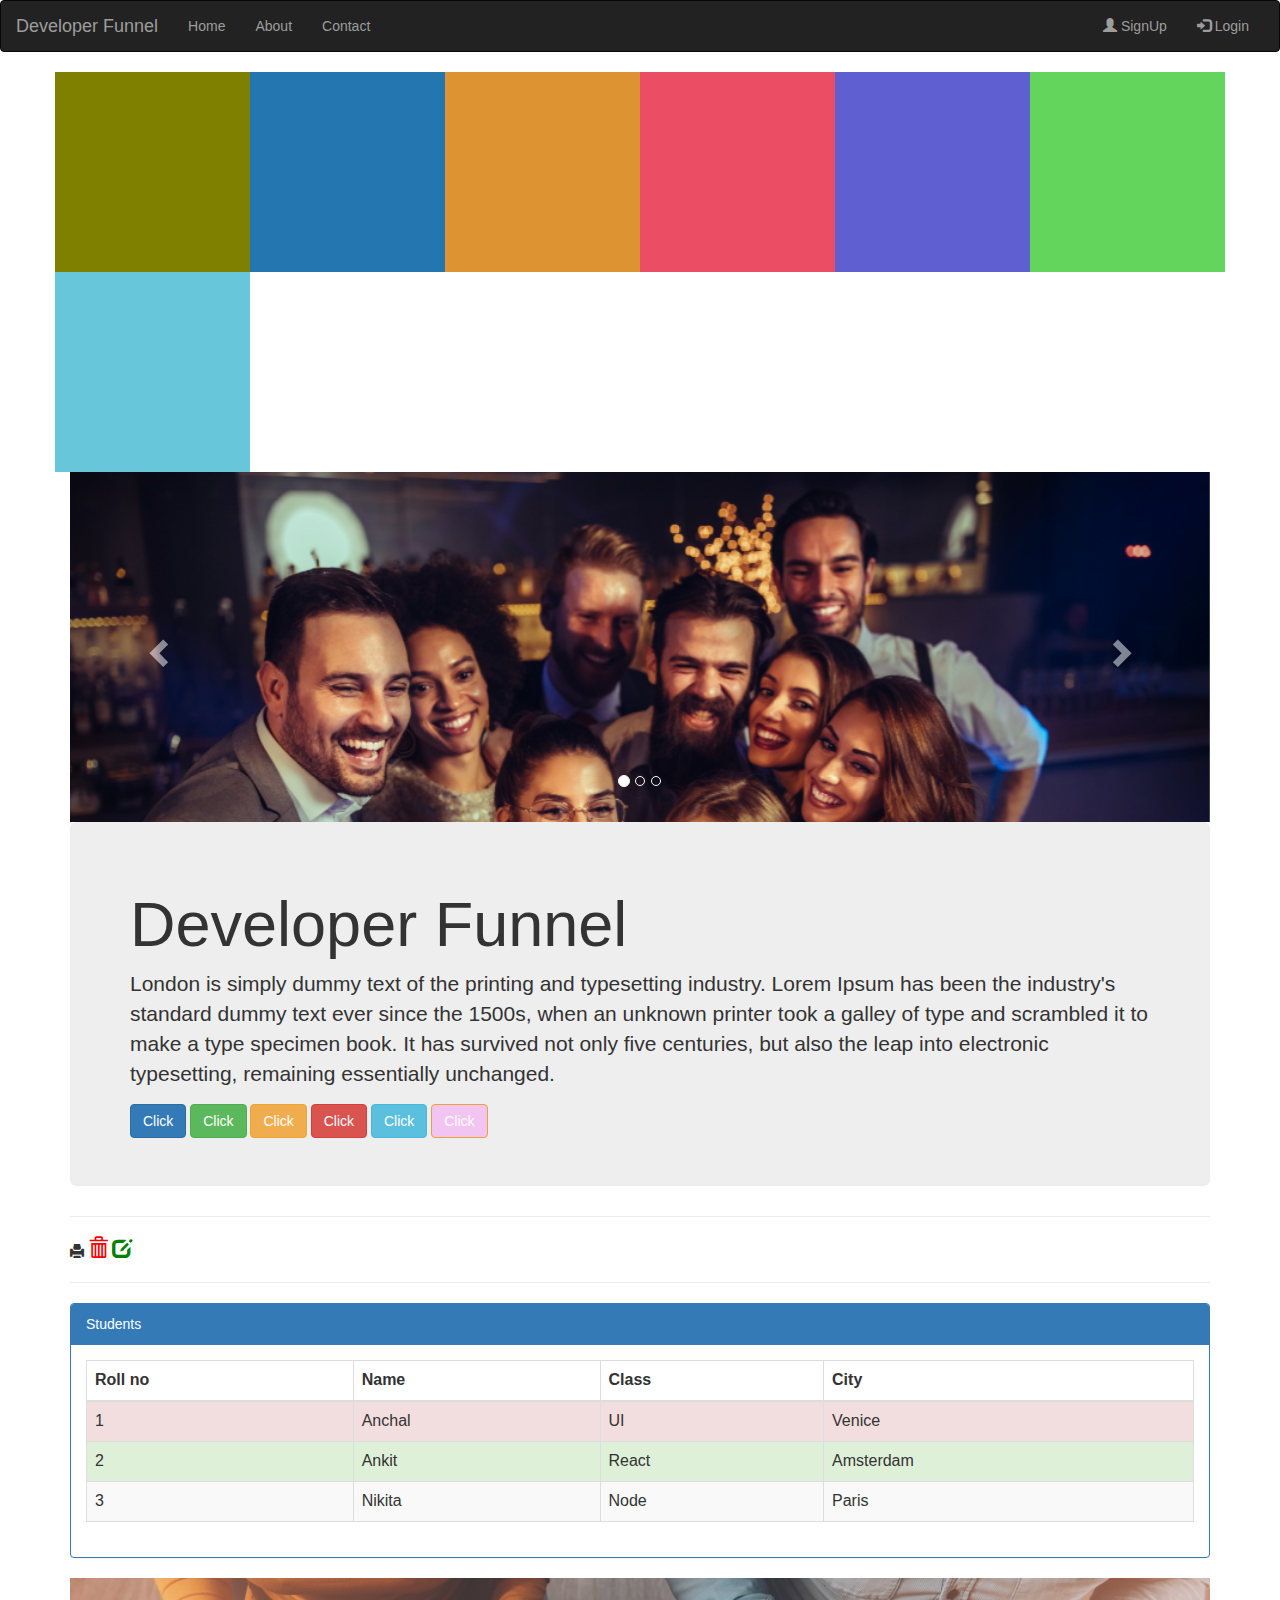
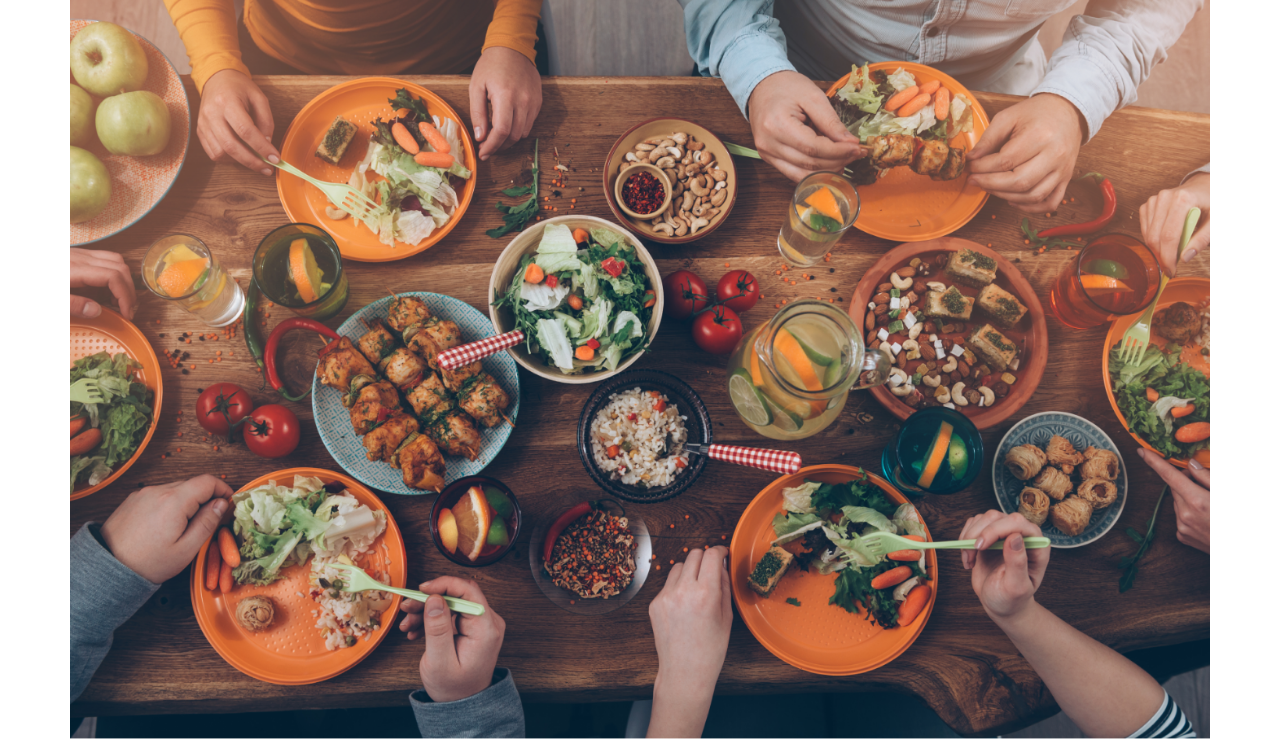
<file: edu_intern_sep_22-master/bootstrap/first.html>
<html>
    <head>
        <link rel="stylesheet" href="https://maxcdn.bootstrapcdn.com/bootstrap/3.4.1/css/bootstrap.min.css">
        <script src="https://ajax.googleapis.com/ajax/libs/jquery/3.6.0/jquery.min.js"></script>
        <script src="https://maxcdn.bootstrapcdn.com/bootstrap/3.4.1/js/bootstrap.min.js"></script>
        <link href="first.css" rel="stylesheet" type="text/css"/>
    </head>
    <body>
        <nav class="navbar navbar-inverse">
            <div class="container-fluid">
                <div class="navbar-header">
                    <button type="button" class="navbar-toggle" data-toggle="collapse"
                    data-target="#devNav">
                        <span class="icon-bar"></span>
                        <span class="icon-bar"></span>
                        <span class="icon-bar"></span>
                    </button>
                    <a class="navbar-brand" href="#">Developer Funnel</a>
                </div>
                <div id="devNav" class="collapse navbar-collapse">
                    <ul class="nav navbar-nav">
                        <li><a href="">Home</a></li>
                        <li><a href="">About</a></li>
                        <li><a href="">Contact</a></li>
                    </ul>
                    <ul class="nav navbar-nav navbar-right">
                        <li>
                            <a href="#">
                                <span class="glyphicon glyphicon-user"></span> SignUp
                            </a>
                        </li>
                        <li>
                            <a href="#">
                                <span class="glyphicon glyphicon-log-in"></span> Login
                            </a>
                        </li>
                    </ul>
                </div>
            </div>
        </nav>

        

        <div class="container">
            <div class="row">
                <div id="first" class="col-lg-2 col-md-3 col-sm-4 col-xs-6"></div>
                <div id="second" class="col-lg-2  col-md-3 col-sm-4 col-xs-6"></div>
                <div id="third" class="col-lg-2  col-md-3 col-sm-4 col-xs-6"></div>
                <div id="fourth" class="col-lg-2  col-md-3 col-sm-4 col-xs-6"></div>
                <div id="fifth" class="col-lg-2  col-md-3 col-sm-4 col-xs-6"></div>
                <div id="sixth" class="col-lg-2  col-md-3 col-sm-4 col-xs-6"></div>
                <div id="seventh" class="col-lg-2  col-md-3 col-sm-4 col-xs-6"></div>
            </div>
            <div id="devCarousel" class="carousel slide" data-ride="carousel">
                <ol class="carousel-indicators">
                    <li data-target="#devCarousel" data-slide-to="0" class="active"></li>
                    <li data-target="#devCarousel" data-slide-to="1"></li>
                    <li data-target="#devCarousel" data-slide-to="2"></li>
                </ol>
                <div class="carousel-inner">
                    <div class="item active slideDiv">
                        <img src="nightlife.png" alt="slider"/>
                    </div>
                    <div class="item slideDiv">
                        <img src="foodWallpaper.png" alt="slider"/>
                    </div>
                    <div class="item slideDiv">
                        <img src="holiday.png" alt="slider"/>
                    </div>
                </div> 

                <a class="left carousel-control" href="#devCarousel" data-slide="prev">
                    <span class="glyphicon glyphicon-chevron-left"></span>
                </a>
                <a class="right carousel-control" href="#devCarousel" data-slide="next">
                    <span class="glyphicon glyphicon-chevron-right"></span>
                </a>
            </div>
            <div class="jumbotron">
                <h1>Developer Funnel</h1>
                <p>
                    London is simply dummy text of the printing and typesetting industry. Lorem Ipsum has been the industry's standard dummy text ever since the 1500s, when an unknown printer took a galley of type and scrambled it to make a type specimen book. It has survived not only five centuries, but also the leap into electronic typesetting, remaining essentially unchanged. 
                </p>
                <button class="btn btn-primary" data-toggle="modal" data-target="#devModal">Click</button>
                <button class="btn btn-success">Click</button>
                <button class="btn btn-warning">Click</button>
                <button class="btn btn-danger">Click</button>
                <button class="btn btn-info">Click</button>
                <button class="btn btn-warning btn-purple">Click</button>
            </div>

            <div id="devModal" class="modal fade" role="dialog">
                <div class="modal-dialog">
                    <div class="modal-content">
                        <div class="modal-header">
                            <button type="button" class="close" data-dismiss="modal">
                                &times;
                            </button>
                        </div>
                        <div class="modal-body">
                            <center>
                                <h2>London</h2>
                            </center>
                            <p>
                                London is simply dummy text of the printing and typesetting industry. Lorem Ipsum has been the industry's standard dummy text ever since the 1500s, when an unknown printer took a galley of type and scrambled it to make a type specimen book. It has survived not only five centuries, but also the leap into electronic typesetting, remaining essentially unchanged. 
                            </p>
                        </div>
                        <div class="modal-footer">
                            <button type="button" class="btn btn-danger" data-dismiss="modal">
                                Close
                            </button>
                        </div>
                    </div>
                </div>
            </div>

            <hr/>
                <span class="glyphicon glyphicon-print"></span>
                <span class="glyphicon glyphicon-trash trash"></span>
                <span class="glyphicon glyphicon-edit edit"></span>
            <hr/>

            <div class="panel panel-primary">
                <div class="panel-heading">
                    Students
                </div>
                <div class="panel-body">
                    <table class="table table-striped table-bordered table-hover">
                        <thead>
                            <tr>
                                <th>Roll no</th>
                                <th>Name</th>
                                <th>Class</th>
                                <th>City</th>
                            </tr>
                        </thead>
                        <tbody>
                            <tr class="danger">
                                <td>1</td>
                                <td>Anchal</td>
                                <td>UI</th>
                                <td>Venice</td>
                            </tr>
                            <tr class="success">
                                <td>2</td>
                                <td>Ankit</td>
                                <td>React</td>
                                <td>Amsterdam</td>
                            </tr>
                            <tr>
                                <td>3</td>
                                <td>Nikita</td>
                                <td>Node</td>
                                <td>Paris</td>
                            </tr>
                        </tbody>
                    </table>
                </div>
            </div>

            
            <img src="foodWallpaper.png" class="img-responsive"/>

        </div>
        
    </body>
</html>

<!-- <nav class="navbar navbar-inverse">
    <div class="container-fluid">
        <div class="navbar-header">
            <a class="navbar-brand" href="#">Developer Funnel</a>
        </div>
        <ul class="nav navbar-nav">
            <li><a href="">Home</a></li>
            <li><a href="">About</a></li>
            <li><a href="">Contact</a></li>
        </ul>
    </div>
    
</nav> -->
</file>
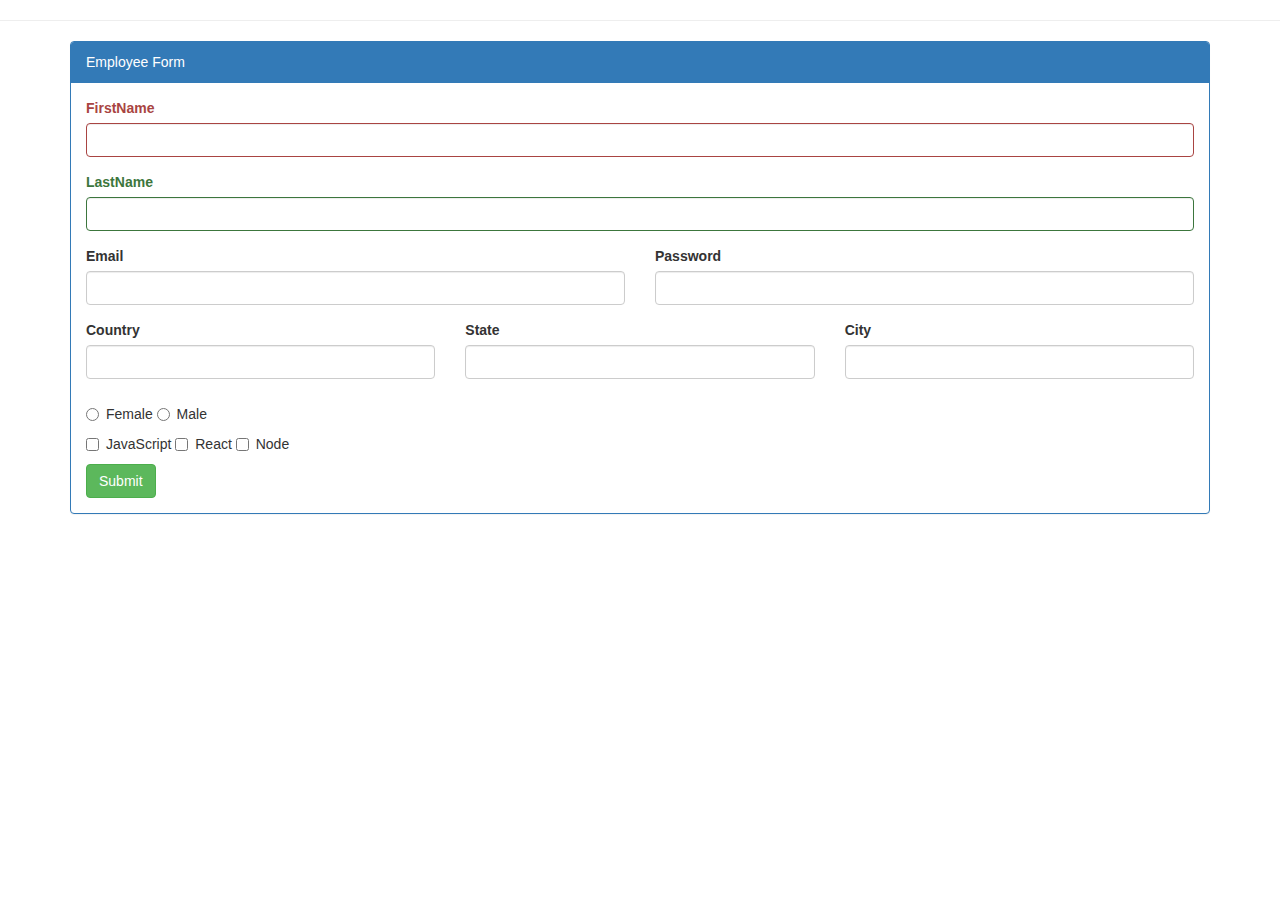
<file: edu_intern_sep_22-master/bootstrap/form.html>
<html>
    <head>
        <link rel="stylesheet" href="https://maxcdn.bootstrapcdn.com/bootstrap/3.4.1/css/bootstrap.min.css">
        <script src="https://ajax.googleapis.com/ajax/libs/jquery/3.6.0/jquery.min.js"></script>
        <script src="https://maxcdn.bootstrapcdn.com/bootstrap/3.4.1/js/bootstrap.min.js"></script>
        <link href="first.css" rel="stylesheet" type="text/css"/>
    </head>
    <body>
        <hr/>
        <div class="container">
            <div class="panel panel-primary">
                <div class="panel-heading">
                    Employee Form
                </div>
                <div class="panel-body">
                    <div class="form-group has-error">
                        <label class="control-label" for="firstname">FirstName</label>
                        <input class="form-control" name="fname" id="firstname"/>
                    </div>
                    <div class="form-group has-success">
                        <label class="control-label">LastName</label>
                        <input class="form-control" name="lname"/>
                    </div>

                    <div class="row">
                        <div class="col-md-6">
                            <div class="form-group">
                                <label class="control-label">Email</label>
                                <input class="form-control" name="mail"/>
                            </div>
                        </div>
                        <div class="col-md-6">
                            <div class="form-group">
                                <label class="control-label">Password</label>
                                <input class="form-control" name="pwd"/>
                            </div>
                        </div>
                    </div>

                    <div class="row">
                        <div class="col-md-4">
                            <div class="form-group">
                                <label class="control-label">Country</label>
                                <input class="form-control" name="country"/>
                            </div>
                        </div>
                        <div class="col-md-4">
                            <div class="form-group">
                                <label class="control-label">State</label>
                                <input class="form-control" name="state"/>
                            </div>
                        </div>
                        <div class="col-md-4">
                            <div class="form-group">
                                <label class="control-label">City</label>
                                <input class="form-control" name="city"/>
                            </div>
                        </div>
                    </div>
                    <div class="radio">
                        <label>
                            <input type="radio" name="gender" value="female"/>Female
                        </label>
                        <label>
                            <input type="radio" name="gender" value="male"/>Male
                        </label>
                    </div>
                    <div class="checkbox">
                        <label>
                            <input type="checkbox" name="language" value="javascript"/>JavaScript
                        </label>
                        <label>
                            <input type="checkbox" name="language" value="react"/>React
                        </label>
                        <label>
                            <input type="checkbox" name="language" value="node"/>Node
                        </label>
                    </div>
                    <button class="btn btn-success">Submit</button>
                </div>
            </div>
        </div>
        
    </body>
</html>
</file>
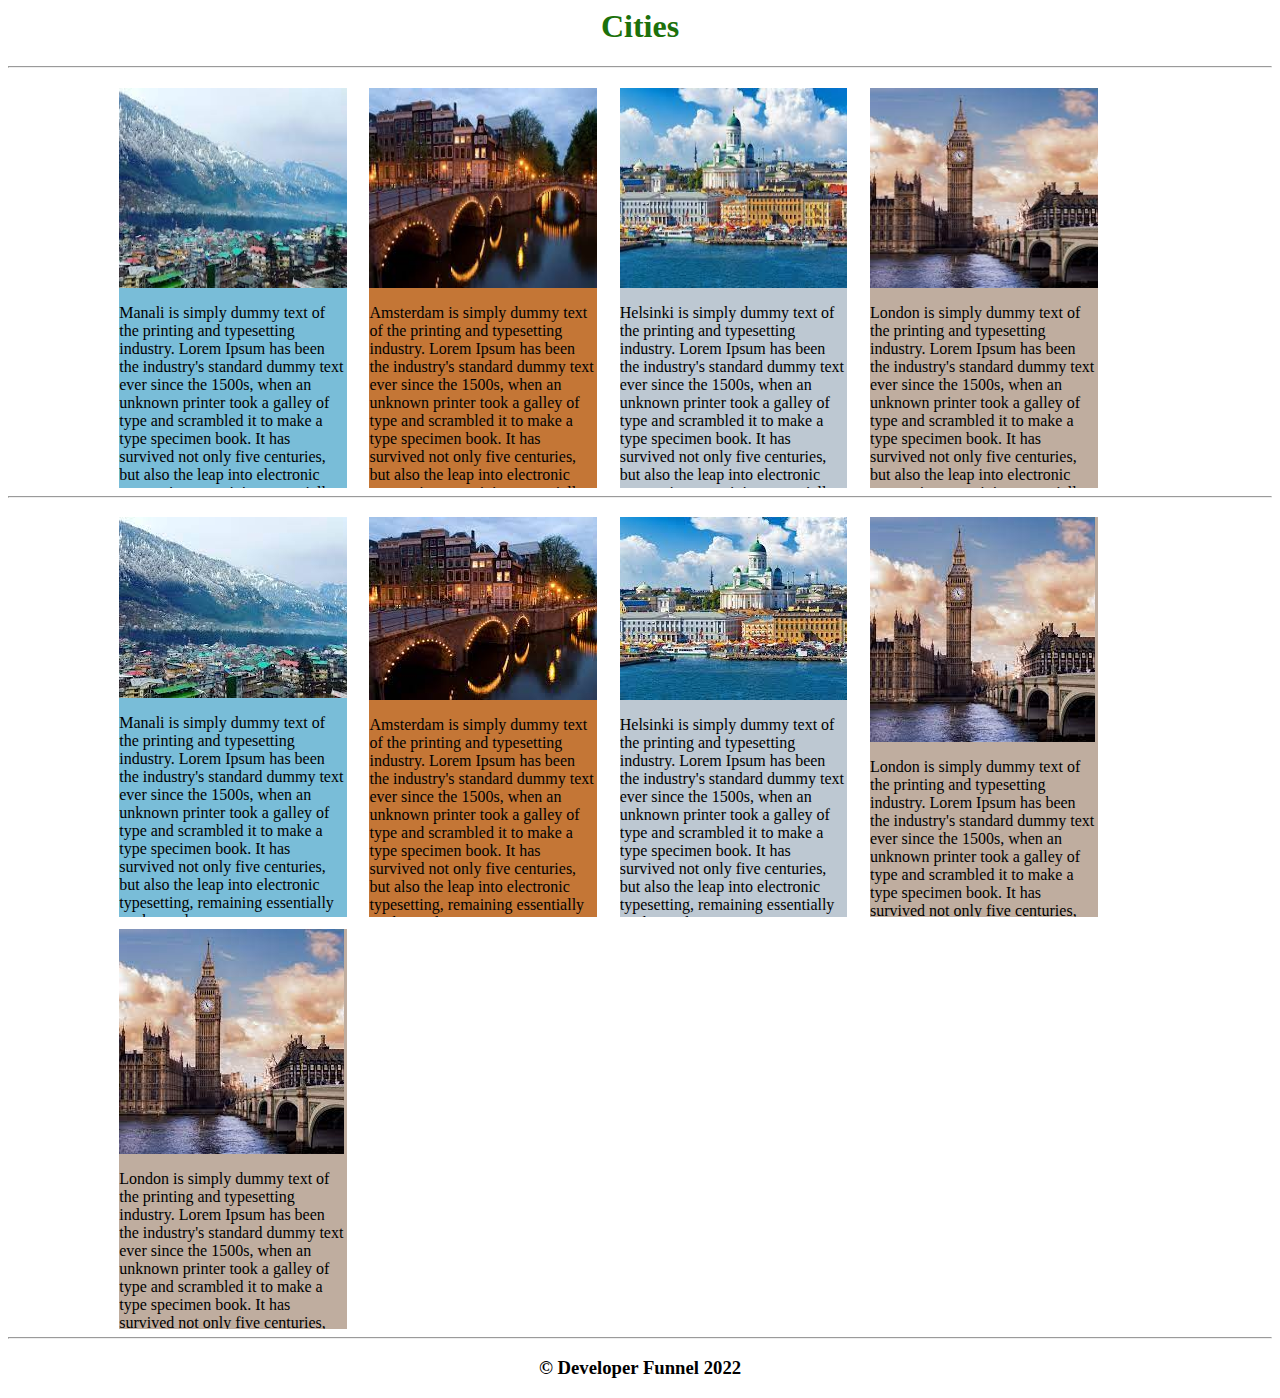
<file: edu_intern_sep_22-master/css/first.html>
<html>
    <head>
        <link href="first.css" rel="stylesheet" type="text/css"/>
    </head>
    <body>
        <header>
            <h1>Cities</h1>
        </header>
        <hr/>
            <div id="main">
                <div class="card">
                    <img src="image/manali.jpeg" alt="manali"/>
                    <p>
                        Manali is simply dummy text of the printing and typesetting industry. Lorem Ipsum has been the industry's standard dummy text ever since the 1500s, when an unknown printer took a galley of type and scrambled it to make a type specimen book. It has survived not only five centuries, but also the leap into electronic typesetting, remaining essentially unchanged. 
                    </p>
                    <p>
                        Manali is simply dummy text of the printing and typesetting industry. Lorem Ipsum has been the industry's standard dummy text ever since the
                    </p>
                </div>
                <div class="card brown">
                    <img src="image/amsterdam.jpeg" alt="manali"/>
                    <p>
                        Amsterdam is simply dummy text of the printing and typesetting industry. Lorem Ipsum has been the industry's standard dummy text ever since the 1500s, when an unknown printer took a galley of type and scrambled it to make a type specimen book. It has survived not only five centuries, but also the leap into electronic typesetting, remaining essentially unchanged. 
                    </p>
                </div>
                <div class="card" id="gray">
                    <img src="image/helsinki.jpeg" alt="manali"/>
                     <p>
                        Helsinki is simply dummy text of the printing and typesetting industry. Lorem Ipsum has been the industry's standard dummy text ever since the 1500s, when an unknown printer took a galley of type and scrambled it to make a type specimen book. It has survived not only five centuries, but also the leap into electronic typesetting, remaining essentially unchanged. 
                    </p>
                </div>
                <div class="card lightbrown">
                    <img src="image/london.jpeg" alt="manali"/>
                    <p>
                        London is simply dummy text of the printing and typesetting industry. Lorem Ipsum has been the industry's standard dummy text ever since the 1500s, when an unknown printer took a galley of type and scrambled it to make a type specimen book. It has survived not only five centuries, but also the leap into electronic typesetting, remaining essentially unchanged. 
                    </p>
                </div>  
                  
            </div>
            <hr/>
            <div id="main1">
                <div class="card1">
                    <img src="image/manali.jpeg" alt="manali"/>
                    <p>
                        Manali is simply dummy text of the printing and typesetting industry. Lorem Ipsum has been the industry's standard dummy text ever since the 1500s, when an unknown printer took a galley of type and scrambled it to make a type specimen book. It has survived not only five centuries, but also the leap into electronic typesetting, remaining essentially unchanged. 
                    </p>
                    <p>
                        Manali is simply dummy text of the printing and typesetting industry. Lorem Ipsum has been the industry's standard dummy text ever since the
                    </p>
                </div>
                <div class="card1 brown1">
                    <img src="image/amsterdam.jpeg" alt="manali"/>
                    <p>
                        Amsterdam is simply dummy text of the printing and typesetting industry. Lorem Ipsum has been the industry's standard dummy text ever since the 1500s, when an unknown printer took a galley of type and scrambled it to make a type specimen book. It has survived not only five centuries, but also the leap into electronic typesetting, remaining essentially unchanged. 
                    </p>
                </div>
                <div class="card1" id="gray1">
                    <img src="image/helsinki.jpeg" alt="manali"/>
                     <p>
                        Helsinki is simply dummy text of the printing and typesetting industry. Lorem Ipsum has been the industry's standard dummy text ever since the 1500s, when an unknown printer took a galley of type and scrambled it to make a type specimen book. It has survived not only five centuries, but also the leap into electronic typesetting, remaining essentially unchanged. 
                    </p>
                </div>
                <div class="card1 lightbrown1">
                    <img src="image/london.jpeg" alt="manali"/>
                    <p>
                        London is simply dummy text of the printing and typesetting industry. Lorem Ipsum has been the industry's standard dummy text ever since the 1500s, when an unknown printer took a galley of type and scrambled it to make a type specimen book. It has survived not only five centuries, but also the leap into electronic typesetting, remaining essentially unchanged. 
                    </p>
                </div>
                <div class="card1 lightbrown1">
                    <img src="image/london.jpeg" alt="manali"/>
                    <p>
                        London is simply dummy text of the printing and typesetting industry. Lorem Ipsum has been the industry's standard dummy text ever since the 1500s, when an unknown printer took a galley of type and scrambled it to make a type specimen book. It has survived not only five centuries, but also the leap into electronic typesetting, remaining essentially unchanged. 
                    </p>
                </div> 
                  
                  
            </div>
        <hr/>
        <footer>
            
            <h3>&copy; Developer Funnel 2022</h3>
        </footer>
    </body>
</html>
</file>
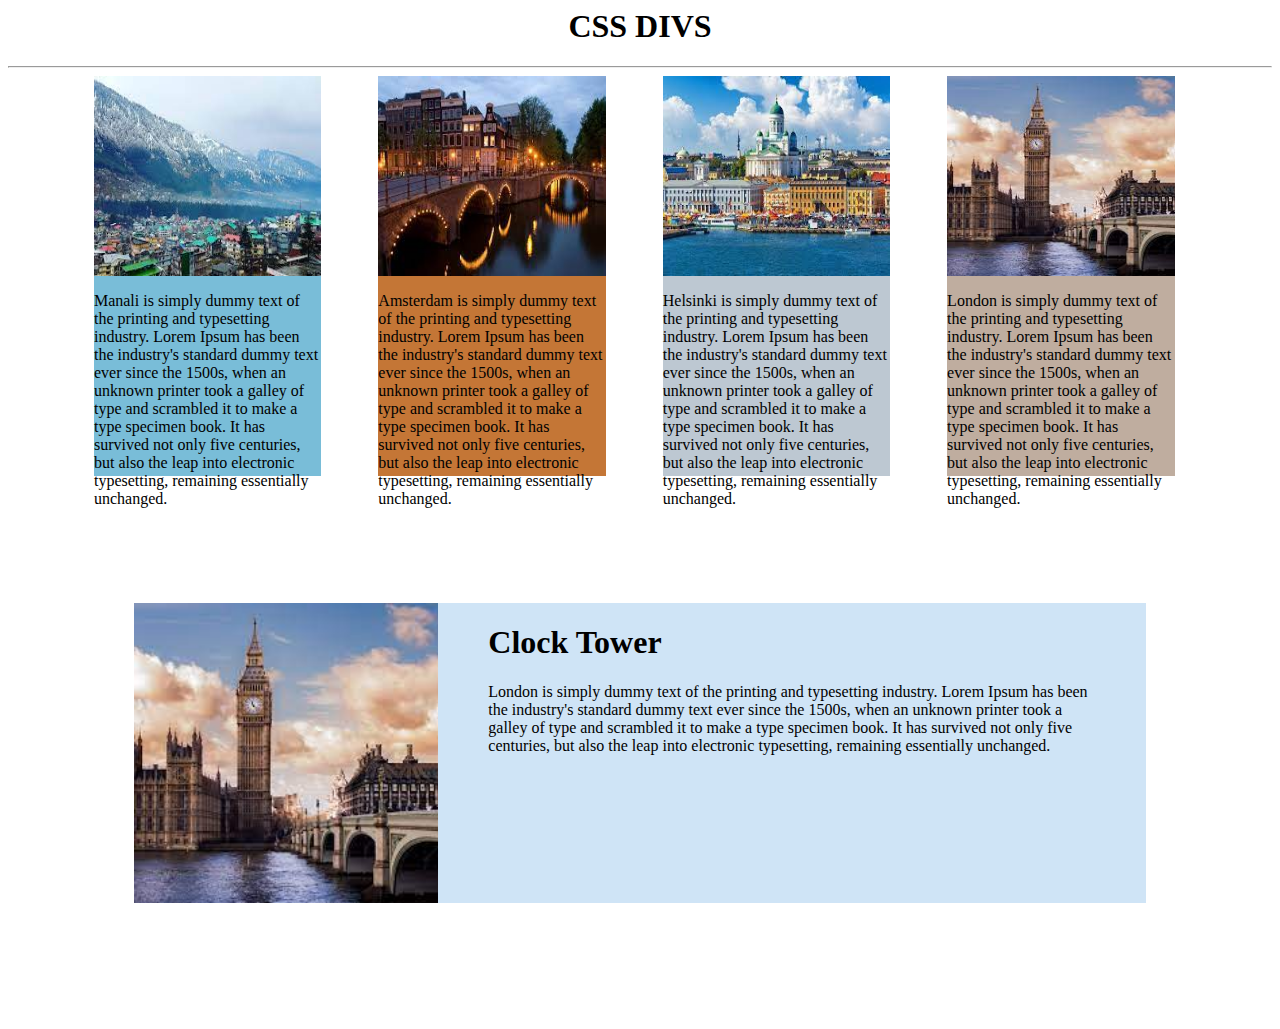
<file: edu_intern_sep_22-master/css/inline.html>
<html>
    <head>

    </head>
    <body>
        <header style="text-align:center;">
            <h1>CSS DIVS</h1>
        </header>
        <hr/>
            <div style="width:90%;margin-left:5%;height:400px">
                <div style="height:400px;width:20%;background-color:#79BDD8;float:left;margin-left:2%">
                    <img src="image/manali.jpeg" alt="manali"
                    style="width:100%;height:200px"/>
                    <p>
                        Manali is simply dummy text of the printing and typesetting industry. Lorem Ipsum has been the industry's standard dummy text ever since the 1500s, when an unknown printer took a galley of type and scrambled it to make a type specimen book. It has survived not only five centuries, but also the leap into electronic typesetting, remaining essentially unchanged. 
                    </p>
                </div>
                <div style="height:400px;width:20%;background-color:rgb(196 118 54);float:left;margin-left:5%">
                    <img src="image/amsterdam.jpeg" alt="manali"
                    style="width:100%;height:200px"/>
                    <p>
                        Amsterdam is simply dummy text of the printing and typesetting industry. Lorem Ipsum has been the industry's standard dummy text ever since the 1500s, when an unknown printer took a galley of type and scrambled it to make a type specimen book. It has survived not only five centuries, but also the leap into electronic typesetting, remaining essentially unchanged. 
                    </p>
                </div>
                <div style="height:400px;width:20%;background-color:#bdc8d2;float:left;margin-left:5%">
                    <img src="image/helsinki.jpeg" alt="manali"
                    style="width:100%;height:200px"/>
                     <p>
                        Helsinki is simply dummy text of the printing and typesetting industry. Lorem Ipsum has been the industry's standard dummy text ever since the 1500s, when an unknown printer took a galley of type and scrambled it to make a type specimen book. It has survived not only five centuries, but also the leap into electronic typesetting, remaining essentially unchanged. 
                    </p>
                </div>
                <div style="height:400px;width:20%;background-color:#bfad9f;float:left;margin-left:5%">
                    <img src="image/london.jpeg" alt="manali"
                    style="width:100%;height:200px"/>
                    <p>
                        London is simply dummy text of the printing and typesetting industry. Lorem Ipsum has been the industry's standard dummy text ever since the 1500s, when an unknown printer took a galley of type and scrambled it to make a type specimen book. It has survived not only five centuries, but also the leap into electronic typesetting, remaining essentially unchanged. 
                    </p>
                </div>    
            </div>
            <div style="width:80%;margin:10%;background-color:rgb(207, 228, 246);height:300px">
                <div style="width:30%;height:100%;float:left">
                    <img src="image/london.jpeg" alt="manali"
                    style="width:100%;height:100%"/>
                </div>
                <div style="width:60%;height:100%;margin-left: 5%;float:left">
                    <h1>Clock Tower</h1>
                    <p>
                        London is simply dummy text of the printing and typesetting industry. Lorem Ipsum has been the industry's standard dummy text ever since the 1500s, when an unknown printer took a galley of type and scrambled it to make a type specimen book. It has survived not only five centuries, but also the leap into electronic typesetting, remaining essentially unchanged. 
                    </p>
                </div>
            </div>
    </body>
</html>
</file>
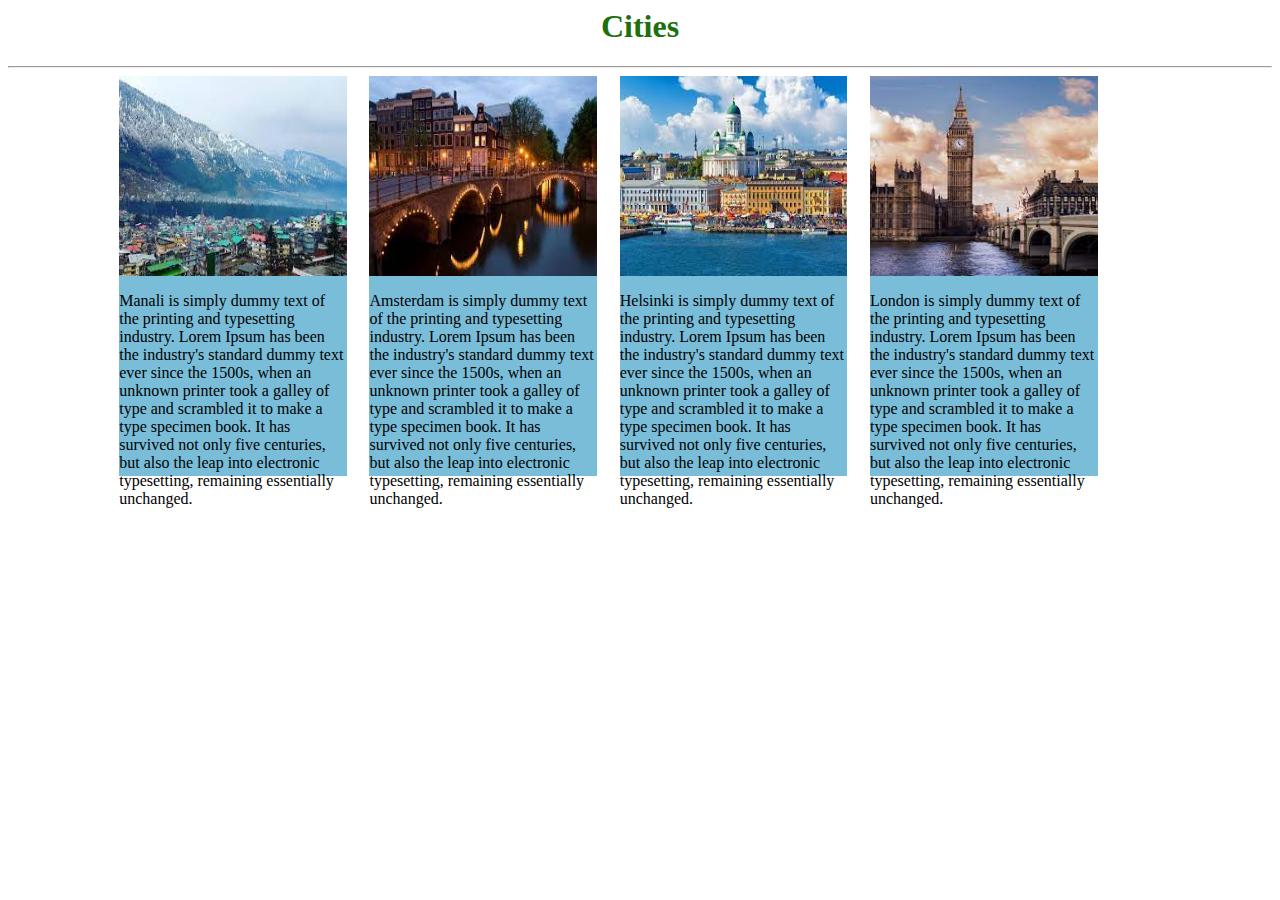
<file: edu_intern_sep_22-master/css/styletag.html>
<html>
    <head>
        <style>
            header{
                text-align:center;
                color:rgb(28, 113, 11)
            }
            h2{
                color:white
            }
            #main{
                width:90%;
                margin-left:7%;
                height:400px  
            }
            .card{
                height:400px;
                width:20%;
                background-color:#79BDD8;
                float:left;
                margin-left:2%
            }
            .card img{
                width:100%;
                height:200px
            }

        </style>

    </head>
    <body>
        <header>
            <h1>Cities</h1>
        </header>
        <hr/>
            <div id="main">
                <div class="card">
                    <img src="image/manali.jpeg" alt="manali"/>
                    <p>
                        Manali is simply dummy text of the printing and typesetting industry. Lorem Ipsum has been the industry's standard dummy text ever since the 1500s, when an unknown printer took a galley of type and scrambled it to make a type specimen book. It has survived not only five centuries, but also the leap into electronic typesetting, remaining essentially unchanged. 
                    </p>
                </div>
                <div class="card">
                    <img src="image/amsterdam.jpeg" alt="manali"/>
                    <p>
                        Amsterdam is simply dummy text of the printing and typesetting industry. Lorem Ipsum has been the industry's standard dummy text ever since the 1500s, when an unknown printer took a galley of type and scrambled it to make a type specimen book. It has survived not only five centuries, but also the leap into electronic typesetting, remaining essentially unchanged. 
                    </p>
                </div>
                <div class="card">
                    <img src="image/helsinki.jpeg" alt="manali"/>
                     <p>
                        Helsinki is simply dummy text of the printing and typesetting industry. Lorem Ipsum has been the industry's standard dummy text ever since the 1500s, when an unknown printer took a galley of type and scrambled it to make a type specimen book. It has survived not only five centuries, but also the leap into electronic typesetting, remaining essentially unchanged. 
                    </p>
                </div>
                <div class="card">
                    <img src="image/london.jpeg" alt="manali"/>
                    <p>
                        London is simply dummy text of the printing and typesetting industry. Lorem Ipsum has been the industry's standard dummy text ever since the 1500s, when an unknown printer took a galley of type and scrambled it to make a type specimen book. It has survived not only five centuries, but also the leap into electronic typesetting, remaining essentially unchanged. 
                    </p>
                </div>    
            </div>
    </body>
</html>
</file>
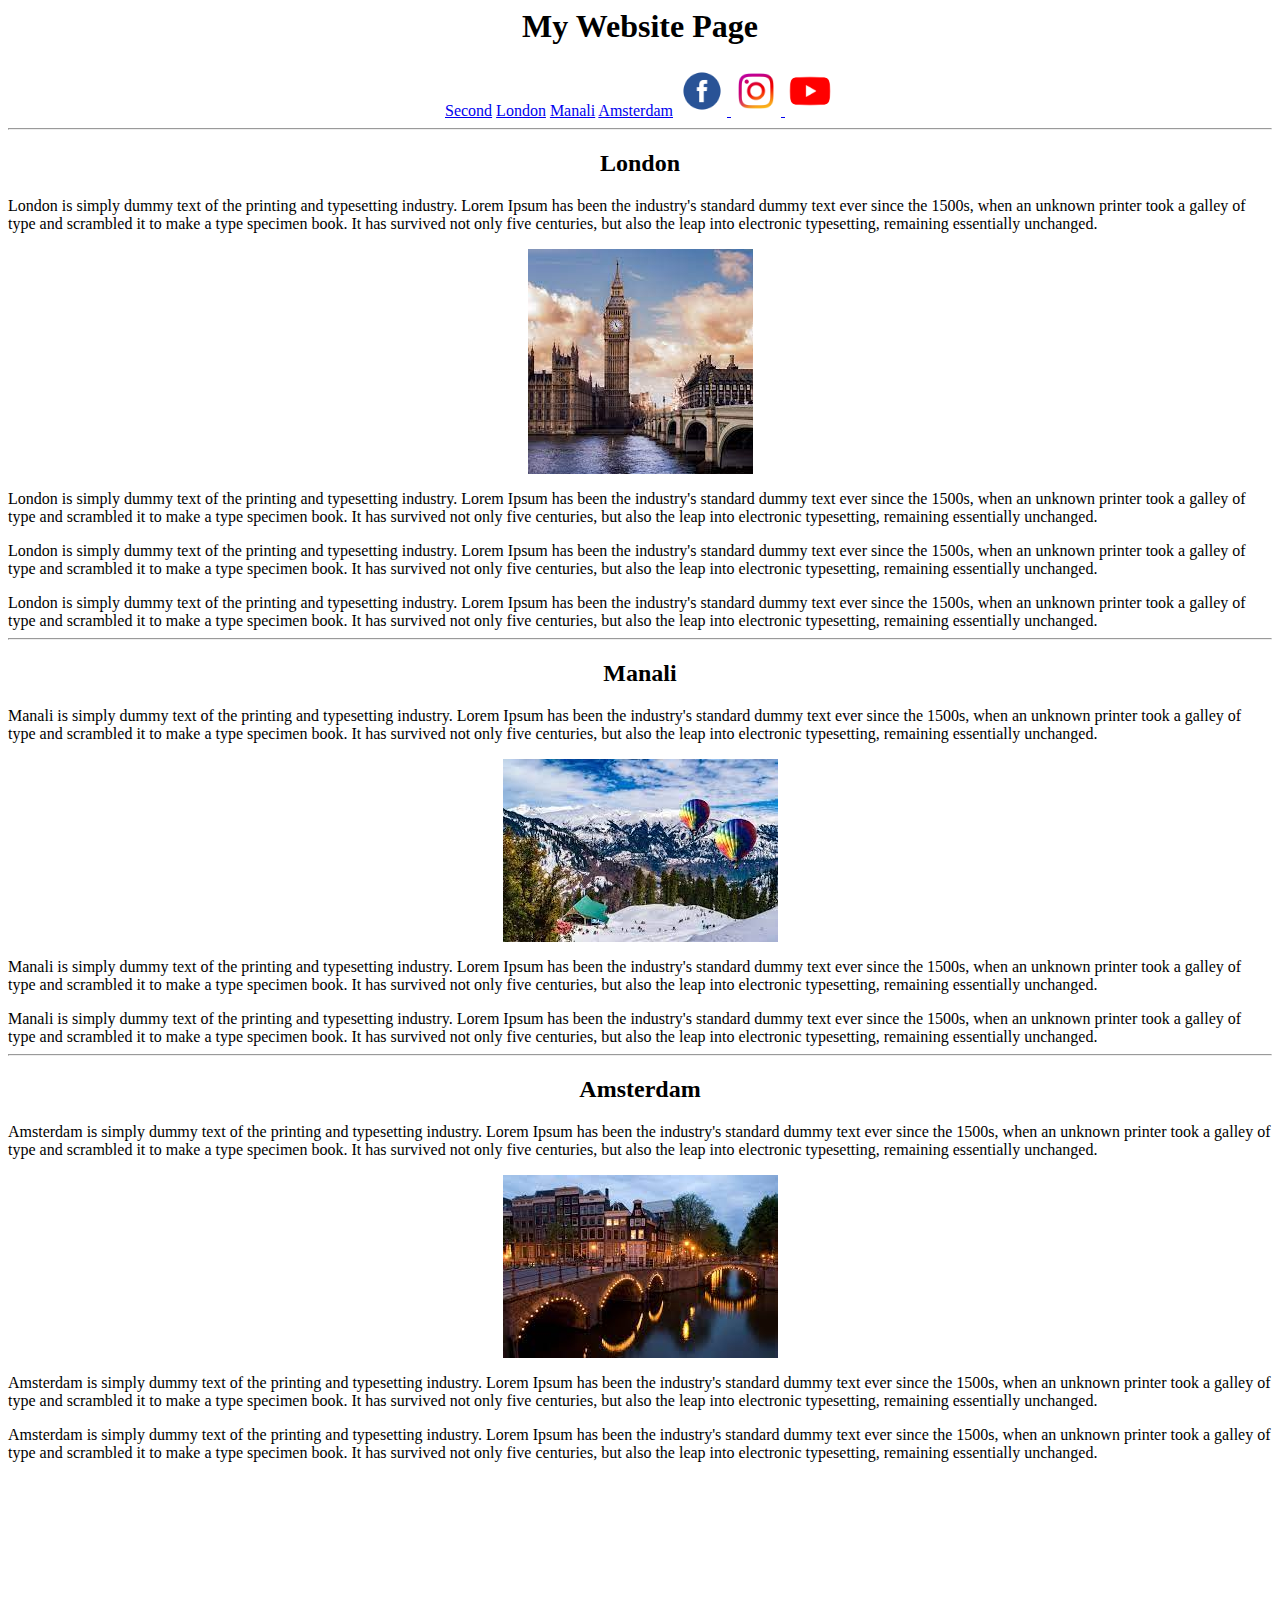
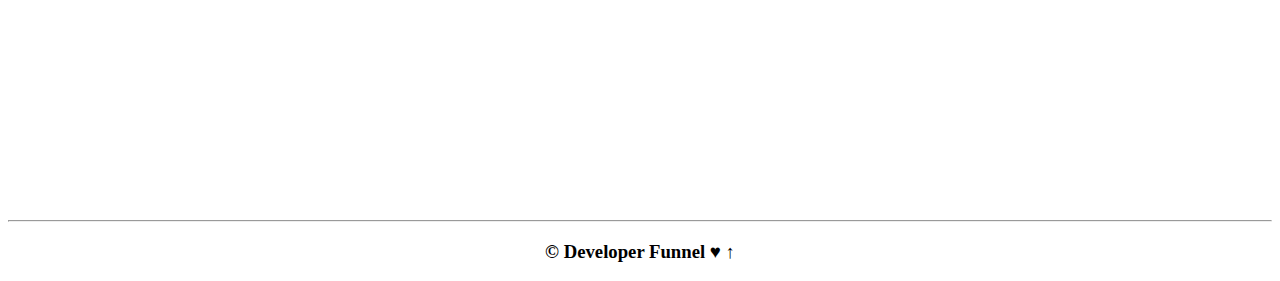
<file: edu_intern_sep_22-master/html/first.html>
<html>
    <head>
        <title>Developer Funnel</title>  
        <link href="images/edureka.png" rel="icon"/>
        <meta name="description" content="Full Stack Developer with 8+ Years Experience in Technologies Like Angular7, React, MEAN & MERN Stack, TypeScript, Node, JavaScript, AWS, devops and many more" />
        <meta name="keywords" content="Aakash Handa, " />
    </head>
    <body>
        <header>
            <center>
                <h1>My Website Page</h1>
                <a href="second.html">Second</a>
                <a href="#london">London</a>
                <a href="#manali">Manali</a>
                <a href="#amsterdam">Amsterdam</a>
                <a href="https://www.facebook.com/aakash.handa.14/" target="_blank">
                    <img src="images/facebook.png" alt="fb" height="50" width="50"/>
                </a>
                <a href="https://www.facebook.com/aakash.handa.14/" target="_blank">
                    <img src="images/insta.png" alt="fb" height="50" width="50"/>
                </a>
                <a href="https://www.facebook.com/aakash.handa.14/" target="_blank">
                    <img src="images/youtube1.png" alt="fb" height="50" width="50"/>
                </a>
            </center>
        </header>
        <hr/>
        <section id="london">
            <div>
                <center>
                    <h2>London</h2>
                </center>
                <p>
                    London is simply dummy text of the printing and typesetting industry. Lorem Ipsum has been the industry's standard dummy text ever since the 1500s, when an unknown printer took a galley of type and scrambled it to make a type specimen book. It has survived not only five centuries, but also the leap into electronic typesetting, remaining essentially unchanged. 
                </p>
                <center>
                    <img src="london.jpeg" alt="london eye" title="Clock Tower"/>
                </center>
                <p>
                    London is simply dummy text of the printing and typesetting industry. Lorem Ipsum has been the industry's standard dummy text ever since the 1500s, when an unknown printer took a galley of type and scrambled it to make a type specimen book. It has survived not only five centuries, but also the leap into electronic typesetting, remaining essentially unchanged. 
                </p>
                <p>
                    London is simply dummy text of the printing and typesetting industry. Lorem Ipsum has been the industry's standard dummy text ever since the 1500s, when an unknown printer took a galley of type and scrambled it to make a type specimen book. It has survived not only five centuries, but also the leap into electronic typesetting, remaining essentially unchanged. 
                </p>
                <span>
                    London is simply dummy text of the printing and typesetting industry. Lorem Ipsum has been the industry's standard dummy text ever since the 1500s, when an unknown printer took a galley of type and scrambled it to make a type specimen book. It has survived not only five centuries, but also the leap into electronic typesetting, remaining essentially unchanged. 
                </span>
            </div>
        </section>
        <hr/>
        <section id="manali">
            <div>
                <center>
                    <h2>Manali</h2>
                </center>
                <p>
                    Manali is simply dummy text of the printing and typesetting industry. Lorem Ipsum has been the industry's standard dummy text ever since the 1500s, when an unknown printer took a galley of type and scrambled it to make a type specimen book. It has survived not only five centuries, but also the leap into electronic typesetting, remaining essentially unchanged. 
                </p>
                <center>
                    <img src="images/manali.jpeg" alt="manali eye" title="Clock Tower"/>
                </center>
                <p>
                    Manali is simply dummy text of the printing and typesetting industry. Lorem Ipsum has been the industry's standard dummy text ever since the 1500s, when an unknown printer took a galley of type and scrambled it to make a type specimen book. It has survived not only five centuries, but also the leap into electronic typesetting, remaining essentially unchanged. 
                </p>
                <span>
                    Manali is simply dummy text of the printing and typesetting industry. Lorem Ipsum has been the industry's standard dummy text ever since the 1500s, when an unknown printer took a galley of type and scrambled it to make a type specimen book. It has survived not only five centuries, but also the leap into electronic typesetting, remaining essentially unchanged. 
                </span>
            </div>
        </section>
        <section id="amsterdam">
        <hr/>
            <div>
                <center>
                    <h2>Amsterdam</h2>
                </center>
                <p>
                    Amsterdam is simply dummy text of the printing and typesetting industry. Lorem Ipsum has been the industry's standard dummy text ever since the 1500s, when an unknown printer took a galley of type and scrambled it to make a type specimen book. It has survived not only five centuries, but also the leap into electronic typesetting, remaining essentially unchanged. 
                </p>
                <center>
                    <img src="images/amsterdam.jpeg" alt="Amsterdam eye" title="Clock Tower"/>
                </center>
                <p>
                    Amsterdam is simply dummy text of the printing and typesetting industry. Lorem Ipsum has been the industry's standard dummy text ever since the 1500s, when an unknown printer took a galley of type and scrambled it to make a type specimen book. It has survived not only five centuries, but also the leap into electronic typesetting, remaining essentially unchanged. 
                </p>
                <span>
                    Amsterdam is simply dummy text of the printing and typesetting industry. Lorem Ipsum has been the industry's standard dummy text ever since the 1500s, when an unknown printer took a galley of type and scrambled it to make a type specimen book. It has survived not only five centuries, but also the leap into electronic typesetting, remaining essentially unchanged. 
                </span>
            </div>
        </section>
        <iframe src="https://www.google.com/maps/embed?pb=!1m18!1m12!1m3!1d9931.776359732392!2d-0.07200065519554676!3d51.51424172417871!2m3!1f0!2f0!3f0!3m2!1i1024!2i768!4f13.1!3m3!1m2!1s0x4876034add2a4013%3A0x260eae2ed0510822!2sWhitechapel%2C%20London%2C%20UK!5e0!3m2!1sen!2sin!4v1663505320406!5m2!1sen!2sin" width="100%" height="350" style="border:0;" allowfullscreen="" loading="lazy" referrerpolicy="no-referrer-when-downgrade"></iframe>
        <hr/>
        <footer>
            <center>
                <h3> &copy; Developer Funnel &hearts; &UpArrow;</h3>
            </center>
        </footer>
        
    </body>
</html>
</file>
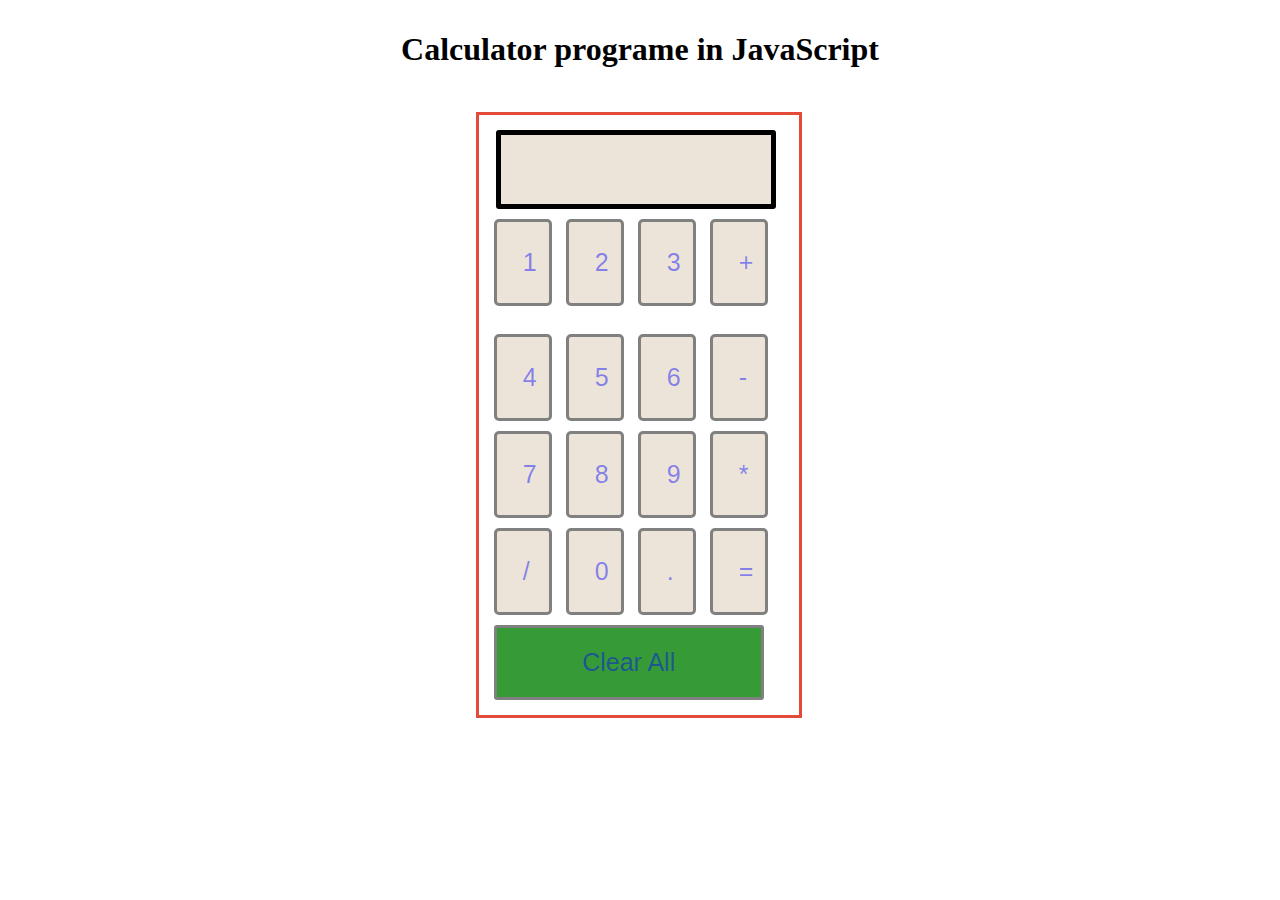
<file: edu_intern_sep_22-master/bootstrap/flipkartproject/Calculator.html>
<!-- saved from url=(0116)file:///C:/Users/hp/edu_intern_sep_22-master%20(3)/edu_intern_sep_22-master/JavaScripit/5calc/calc.html?answer=96*25 -->
<html><head><meta http-equiv="Content-Type" content="text/html; charset=windows-1252"><title>Calculator</title>
        <link href="./Calculator_files/calc.css" rel="stylesheet" type="text/css">
    </head>
    <body>
        <h1>Calculator programe in JavaScript</h1>
        <div class="StyleofCalc">
            <form name="Calculatorform1">
         <input id="calc" type="text" name="answer">

    <input type="button" value="1" onclick="Calculatorform1.answer.value +=&#39;1&#39;">
    <input type="button" value="2" onclick="Calculatorform1.answer.value+=&#39;2&#39;">
    <input type="button" value="3" onclick="Calculatorform1.answer.value+=&#39;3&#39;">
    <input type="button" value="+" onclick="Calculatorform1.answer.value+=&#39;+&#39;">
    <br><br>
<input type="button" value="4" onclick="Calculatorform1.answer.value+=&#39;4&#39;">
<input type="button" value="5" onclick="Calculatorform1.answer.value+=&#39;5&#39;">
<input type="button" value="6" onclick="Calculatorform1.answer.value+=&#39;6&#39;">
<input type="button" value="-" onclick="Calculatorform1.answer.value+=&#39;-&#39;">
<br>
<input type="button" value="7" onclick=" Calculatorform1.answer.value+= &#39;7&#39; ">  
  <input type="button" value="8" onclick="Calculatorform1.answer.value += &#39;8&#39; ">  
  <input type="button" value="9" onclick="Calculatorform1.answer.value += &#39;9&#39; ">  
  <input type="button" value="*" onclick="Calculatorform1.answer.value += &#39;*&#39; ">  

  <input type="button" value="/" onclick="Calculatorform1.answer.value += &#39;/&#39; ">  
  <input type="button" value="0" onclick="Calculatorform1.answer.value += &#39;0&#39; ">  
    <input type="button" value="." onclick="Calculatorform1.answer.value += &#39;.&#39; ">

<input type="button" value="=" onclick="Calculatorform1.answer.value= eval(Calculatorform1.answer.value)">
<input type="button" value="Clear All" onclick=" Calculatorform1.answer.value= &#39; &#39; " id="clear">
<br>


    </form>
        </div>
    
</body></html>
</file>
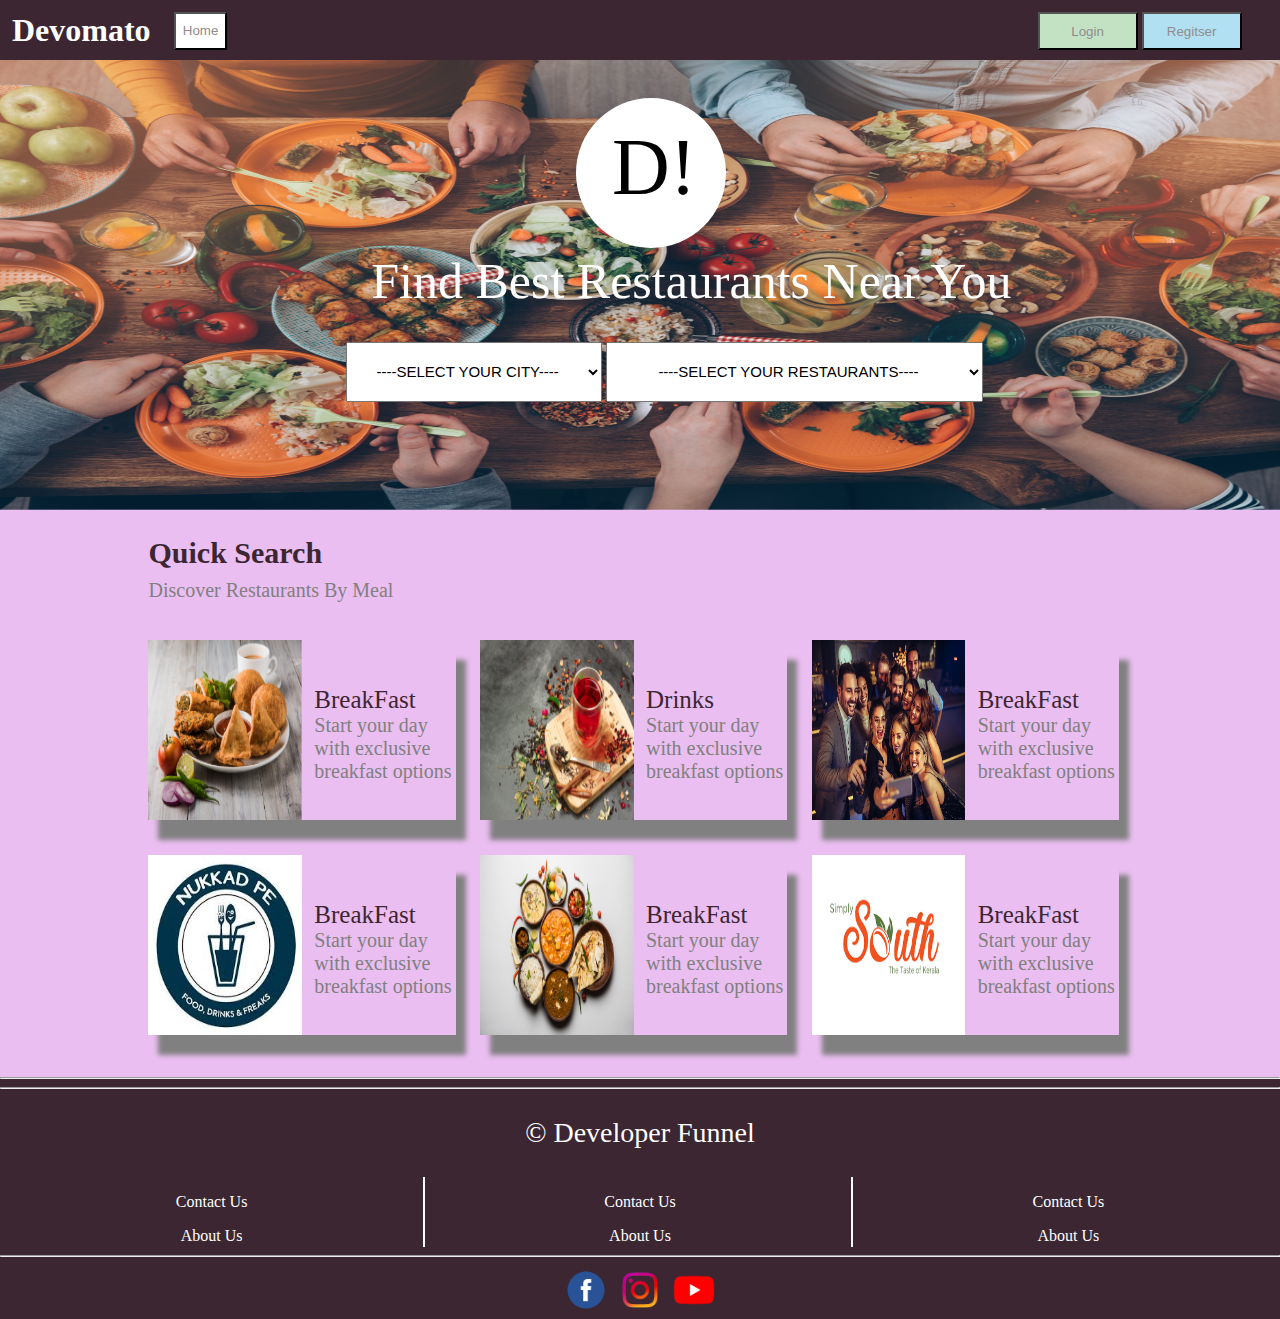
<file: edu_intern_sep_22-master/css/homepage/home.html>
<html>
    <head>
        <title>Zomato</title>
        <link href="home.css" rel="stylesheet" type="text/css"/>
    </head>
    <body>
        <!--Header Section-->
        <header>
            <div id="icon">
                <h1>Devomato</h1>
                <button>Home</button>
            </div>
            <div id="social">
                <button id="login">Login</button>
                <button id="register">Regitser</button>
            </div>
        </header>
        <!--Search Section-->
        <div id="search">
            <div id="container">
                <div id="logo">
                    <span>D!</span>
                </div>
                <div id="heading">
                    Find Best Restaurants Near You
                </div>
                <div class="dropdown">
                    <select>
                        <option>----SELECT YOUR CITY----</option>
                        <option>Delhi</option>
                        <option>Mumbai</option>
                    </select>
                    <select class="restSelect">
                        <option>----SELECT YOUR RESTAURANTS----</option>
                        <option>Wow Momos</option>
                        <option>Dominos</option>
                    </select>
                </div>
            </div>
        </div>
        <!--QuickSearch Section-->
        <div id="quickSearch">
            <span id="quickHeading">Quick Search</span>
            <span id="quickSubHeading">Discover Restaurants By Meal</span>
            <div id="main">
                <a href="../listing/listing.html">
                    <div class="tileContainer">
                        <div class="tileComponent1">
                            <img src="images/dinner.png" alt="dinner"/>
                        </div>
                        <div class="tileComponent2">
                            <div class="componentHeading">
                                BreakFast
                            </div>
                            <div class="componenSubtHeading">
                                Start your day with exclusive breakfast options
                            </div>
                        </div>
                    </div>
                </a>
                <a href="../listing/listing.html">
                    <div class="tileContainer">
                        <div class="tileComponent1">
                            <img src="images/drinks.png" alt="dinner"/>
                        </div>
                        <div class="tileComponent2">
                            <div class="componentHeading">
                                Drinks
                            </div>
                            <div class="componenSubtHeading">
                                Start your day with exclusive breakfast options
                            </div>
                        </div>
                    </div>
                </a>
                <a href="../listing/listing.html">
                    <div class="tileContainer">
                        <div class="tileComponent1">
                            <img src="images/nightlife.png" alt="dinner"/>
                        </div>
                        <div class="tileComponent2">
                            <div class="componentHeading">
                                BreakFast
                            </div>
                            <div class="componenSubtHeading">
                                Start your day with exclusive breakfast options
                            </div>
                        </div>
                    </div>
                </a>
                <div class="tileContainer">
                    <div class="tileComponent1">
                        <img src="images/nukkad_pe.jpg" alt="dinner"/>
                    </div>
                    <div class="tileComponent2">
                        <div class="componentHeading">
                            BreakFast
                        </div>
                        <div class="componenSubtHeading">
                            Start your day with exclusive breakfast options
                        </div>
                    </div>
                </div>
                <div class="tileContainer">
                    <div class="tileComponent1">
                        <img src="images/lunch.png" alt="dinner"/>
                    </div>
                    <div class="tileComponent2">
                        <div class="componentHeading">
                            BreakFast
                        </div>
                        <div class="componenSubtHeading">
                            Start your day with exclusive breakfast options
                        </div>
                    </div>
                </div>
                <div class="tileContainer">
                    <div class="tileComponent1">
                        <img src="images/south.png" alt="dinner"/>
                    </div>
                    <div class="tileComponent2">
                        <div class="componentHeading">
                            BreakFast
                        </div>
                        <div class="componenSubtHeading">
                            Start your day with exclusive breakfast options
                        </div>
                    </div>
                </div>
                

            </div>

        </div>
        <!--Footer Section-->
        <footer>
            <hr/><hr/>
            <p id="footText">&copy; Developer Funnel</p>
            <div id="footMain">
                <div class="footDiv">
                    <p>Contact Us</p>
                    <p>About Us</p>
                </div>
                <div class="footDiv">
                    <p>Contact Us</p>
                    <p>About Us</p>
                </div>
                <div class="footDiv noBorder">
                    <p>Contact Us</p>
                    <p>About Us</p>
                </div>
            </div>
            <hr/>
            <div class="social">
                <a href="www.facebook.com" target="_blank">
                    <img src="images/facebook.png" alt="fb" class="socialIcon"/>
                </a>
                <a href="www.facebook.com" target="_blank">
                    <img src="images/insta.png" alt="fb" class="socialIcon"/>
                </a>
                <a href="www.facebook.com" target="_blank">
                    <img src="images/youtube1.png" alt="fb" class="socialIcon"/>
                </a>
            </div>
        </footer>
    </body>
</html>
</file>
<file: edu_intern_sep_22-master/bootstrap/first.css>
.btn-purple{
    background:rgb(242, 196, 242) !important
}
.trash{
    font-size:20px;
    color:red
}

.edit{
    font-size:20px;
    color:green
}

.slideDiv{
    height:350px;
    width:100%;
}

.slideDiv img{
    height:100%;
    width:100%;
}


#first{
    height:200px;
    background-color:olive
}
#second{
    height:200px;
    background-color:rgb(36, 118, 177)
}
#third{
    height:200px;
    background-color:rgb(221, 147, 50)
}
#fourth{
    height:200px;
    background-color:rgb(234, 77, 100)
}
#fifth{
    height:200px;
    background-color:rgb(95, 95, 210)
}
#sixth{
    height:200px;
    background-color:rgb(99, 213, 93)
}
#seventh{
    height:200px;
    background-color:rgb(104, 198, 219)
}
</file>
<file: edu_intern_sep_22-master/css/first.css>
header{
    text-align:center;
    color:rgb(28, 113, 11)
}
h2{
    color:white
}
#main{
    width:90%;
    margin-left:7%;
    display: inline-block;
}
#gray{
    background-color:#bdc8d2
}
.card{
    height:400px;
    width:20%;
    background-color:#79BDD8;
    float:left;
    margin-left:2%;
    overflow: scroll;
    margin-top:1%
}
.brown{
    background-color:rgb(196 118 54)
}
.lightbrown{
    background-color:#bfad9f
}
.card img{
    width:100%;
    height:200px
}

footer{
    text-align: center;
}

#main1{
    width:90%;
    margin-left:7%;
    display:flex;
    flex-wrap: wrap;
}

.card1{
    height:400px;
    width:20%;
    background-color:#79BDD8;
    margin-left:2%;
    overflow: scroll;
    margin-top:1%
}

.brown1{
    background-color:rgb(196 118 54)
}
.lightbrown1{
    background-color:#bfad9f
}
#gray1{
    background-color:#bdc8d2
}
</file>
<file: edu_intern_sep_22-master/bootstrap/flipkartproject/Calculator_files/calc.css>
h1{
    text-align: center;
    text-decoration-color: rgba(0, 255, 229, 0.515);
    padding: 23px;
}

#clear{  
    width: 270px;  
    
    border: 3px solid gray;  
        border-radius: 3px;  
        padding: 20px;  
        background-color: rgba(0, 128, 0, 0.787);  
    }  

.StyleofCalc{
    width: 300px;
    height: 580px;
    border: solid 3px rgba(226, 61, 43, 0.934);
    margin-left: 37%;
    padding: 10px;
    
}

input  
{  
width: 25px;  
background-color: rgba(128, 79, 0, 0.154);  
color: rgba(0, 0, 255, 0.454);  
border: 3px solid rgb(128, 128, 128);  
    border-radius: 5px;  
    padding: 26px;  
    margin: 5px;  
    font-size: 25px; 

} 

#calc{
    width: 280px;
    border: 5px solid black;  
    border-radius: 3px;  
    padding: 20px;  
    margin-left: 2.5%;

}
</file>
<file: edu_intern_sep_22-master/css/homepage/home.css>
body{
    margin:auto;
    background-color:rgb(232, 196, 231)
}
a{
    text-decoration: none;
}
/*Header Css*/
header{
    height:60px;
    /* border:2px  solid red; */
    background-color:#3b2632;
    color:white
    
}

button{
    height:38px;
    width:100px;
    background-color:white;
    color:rgb(144, 140, 140)
}

#login{
    background-color:rgb(195, 226, 195);
}

#register{
    background-color:rgb(177, 224, 243);
}

#icon{
    float:left;
    display:flex;
}

#icon > h1{
    margin:5%
}
#icon > button{
    margin: 5%
}
#social{
    float:right;
    margin-top: 12px;
    margin-right: 3%;
}

/*Search Css*/
#search{
    height:450px;
    /* border:5px  solid blue; */
    background-image:url('images/foodWallpaper.png');
    background-repeat: no-repeat;
    /* background-size: cover; */
    background-size: 100% 450px ;
}

#logo{
    height:150px;
    width:150px;
    background-color: white;
    border-radius:50%;
    margin-left: 45%;
    margin-top:3%;
    position: absolute;
    animation:revolve 10s infinite
}

@keyframes revolve{
    0%{
        transform:rotate(30deg);
        margin-left: 2%;
    }
    25%
    {
        transform:rotate(90deg);
        margin-left: 20%;
    }
    50%
    {
        transform:rotate(180deg);
        margin-left: 40%;
    }
    75%{
        transform:rotate(270deg);
        margin-left: 80%;
    }
    100%{
        transform:rotate(360deg);
        margin-left: 40%;
    }
}


#logo > span{
    font-size:80px;
    margin-left: 24%;
    margin-top:16%;
    position: absolute;
}

#heading{
    font-size:50px;
    margin-left: 29%;
    margin-top:15%;
    position: absolute;
    color:white
}

.dropdown{
    height:60px;
    width: 50%;
    margin-left: 27%;
    margin-top: 22%;
    position: absolute;
    /* border:2px solid white */

}


select{
    height:60px;
    width:40%;
    font-size:15px;
    text-align:center  
}

.restSelect{
    width:59% 
}

/*QuickSearch Css*/

#quickSearch{
    /* height:600px; */
    /* border:5px  solid green; */
    width:80%;
    margin-left:10%;
    margin-top:2%;
}

#quickHeading{
    font-size:30px;
    display:block;
    color:#3b2632;
    font-weight: bold;
    font-family: 'Times New Roman', Times, serif;
    margin-left:2%;
}

#quickHeading:hover{
    font-size:40px;
    color:black
}

#quickSubHeading{
    font-size:20px;
    color:gray;
    display:block;
    line-height: 2;
    margin-left:2%;
}

.tileContainer{
    width: 30%;
    height:180px;
    display:inline-block;
    margin-left:2%;
    margin-top:3%;
    box-shadow: 10px 20px 5px gray;
    animation:dance 10s infinite
}

@keyframes dance{
    0% {transform: rotate(-5deg)}
    25% {transform: rotate(0deg)}
    50% {transform: rotate(5deg)}
    75% {transform: rotate(0deg)}
    100% {transform: rotate(-5deg)}
}

.tileContainer:hover{
    /* transform: scale(1.1); */
    /* transform: skewX(20deg); */
    /* transform: rotate(60deg); */
    /* transform: translate(100px, 100px); */
    transform: scale(1.1);
}

.tileComponent1{
    width:50%;
    float:left;
}

.tileComponent1 > img{
    width: 100%;
    height: 100%
}

.tileComponent2{
    width:45%;
    float:left;
    margin-left: 4%;
    margin-top: 15%;
}
.componentHeading{
    color: #3b2632;
    font-size:25px;
}
.componenSubtHeading{
    color: gray;
    font-size:20px;
}

/*Footer Css*/
Footer{
    /* height:100px; */
    margin-top:3%;
    background-color: #3b2632;
    color:white;
    text-align: center;
}

#footText{
   
    font-size: 28px;
}

.footDiv{
    height:70px;
    width:33%;
    display: inline-block;
    border-right: 2px solid white;
}

.noBorder{
    border:none
}

.socialIcon{
    height:50px;
    width:50px
}

@media screen and (max-width:1600px){
    body{
        background-color: rgb(240, 187, 196);
    }
}

@media screen and (max-width:1400px){
    body{
        background-color: rgb(234, 190, 240);
    }
}

@media screen and (max-width:1200px){
    body{
        background-color: rgb(141, 239, 239)
    }
    #heading{
        margin-left: 25%;
        margin-top:20%;
    }
    .dropdown{
        margin-left: 30%;
        margin-top: 30%;
    }

}

@media screen and (max-width:1000px){
    body{
        background-color: rgb(240, 232, 175)
    }
    .tileContainer{
        width: 45%;
    }
    #heading {
        margin-top: 31%;
        font-size: 45px;
    }
     .dropdown{
        margin-top: 42%;
    }
}

@media screen and (max-width:948px){

    #heading {
        margin-top: 20%;
        font-size: 45px;
    }
     .dropdown{
        margin-top: 32%;
    }
}

@media screen and (max-width:800px){
    body{
        background-color: rgb(175, 240, 197)
    }
}

@media screen and (max-width:600px){
    body{
        background-color: rgb(211, 237, 176)
    }
    .tileContainer{
        width: 100%;
    }
    #logo{
        margin-left:30%
    }
    #heading {
        margin-top: 46%;
        margin-left: 0%;
        font-size: 39px;
    }
    .dropdown {
        margin-left: 0%;
        width:100%;
        margin-top: 65%;
    }
}
</file>
